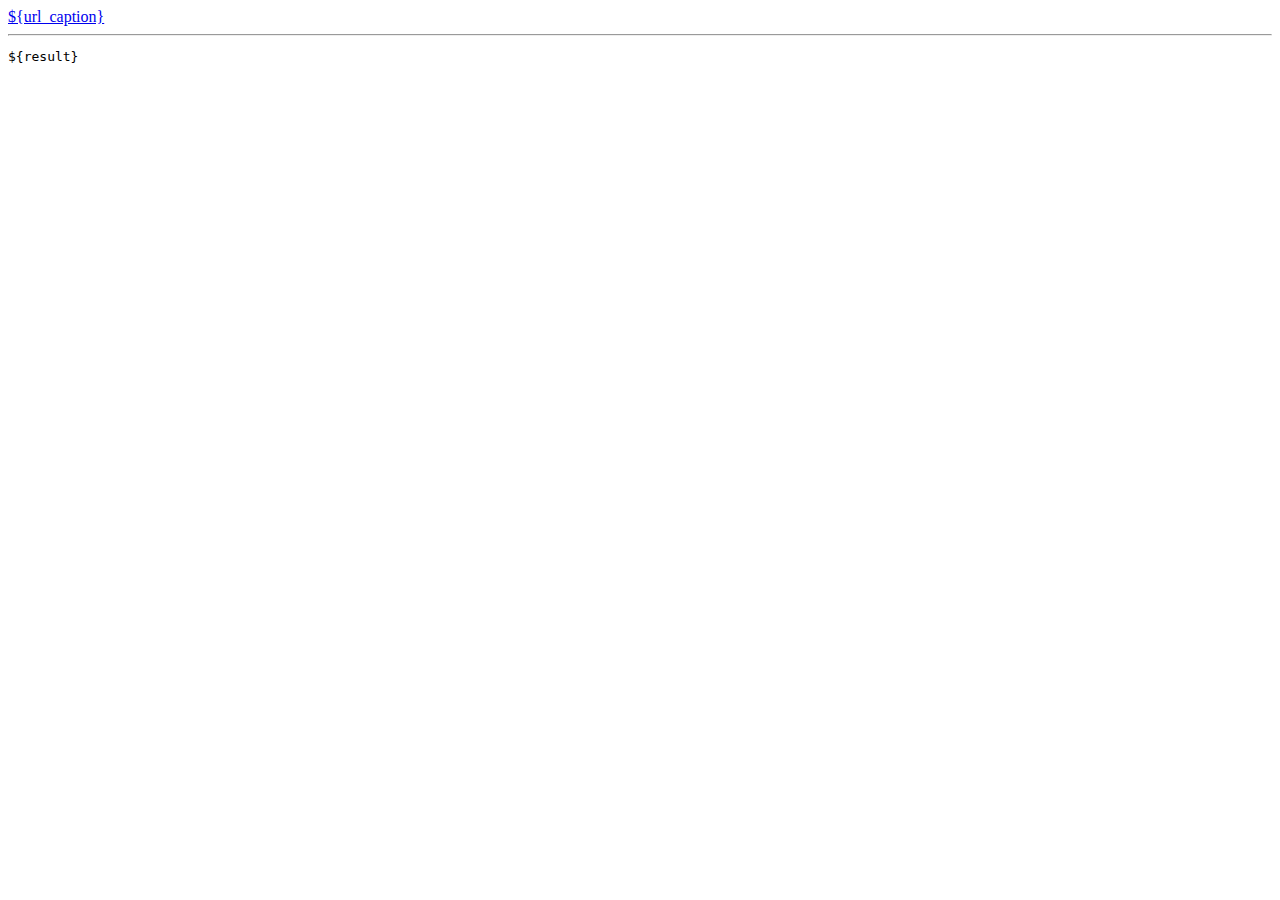
<file: birdulg/ulg/templates/whois.html>
<!DOCTYPE html PUBLIC "-//W3C//DTD HTML 4.01//EN" "http://www.w3.org/TR/html4/strict.dtd">
<html xmlns="http://www.w3.org/1999/xhtml"
      xmlns:py="http://genshi.edgewall.org/">
  <head>
    <title>Universal Looking Glass - Whois</title>
  </head>
  <body class="whois">
    <div id="begin">
      <py:if test="defined('url') and url != None">
	<a href="${url}" target="_blank">${url_caption}</a>
	<hr/>
      </py:if>
    </div>
    <div id="content">
      <py:if test="defined('result') and result != None">
	<pre>
${result}
	</pre>
      </py:if>
    </div>
    <div id="footer">
    </div>
  </body>
</html>
</file>
